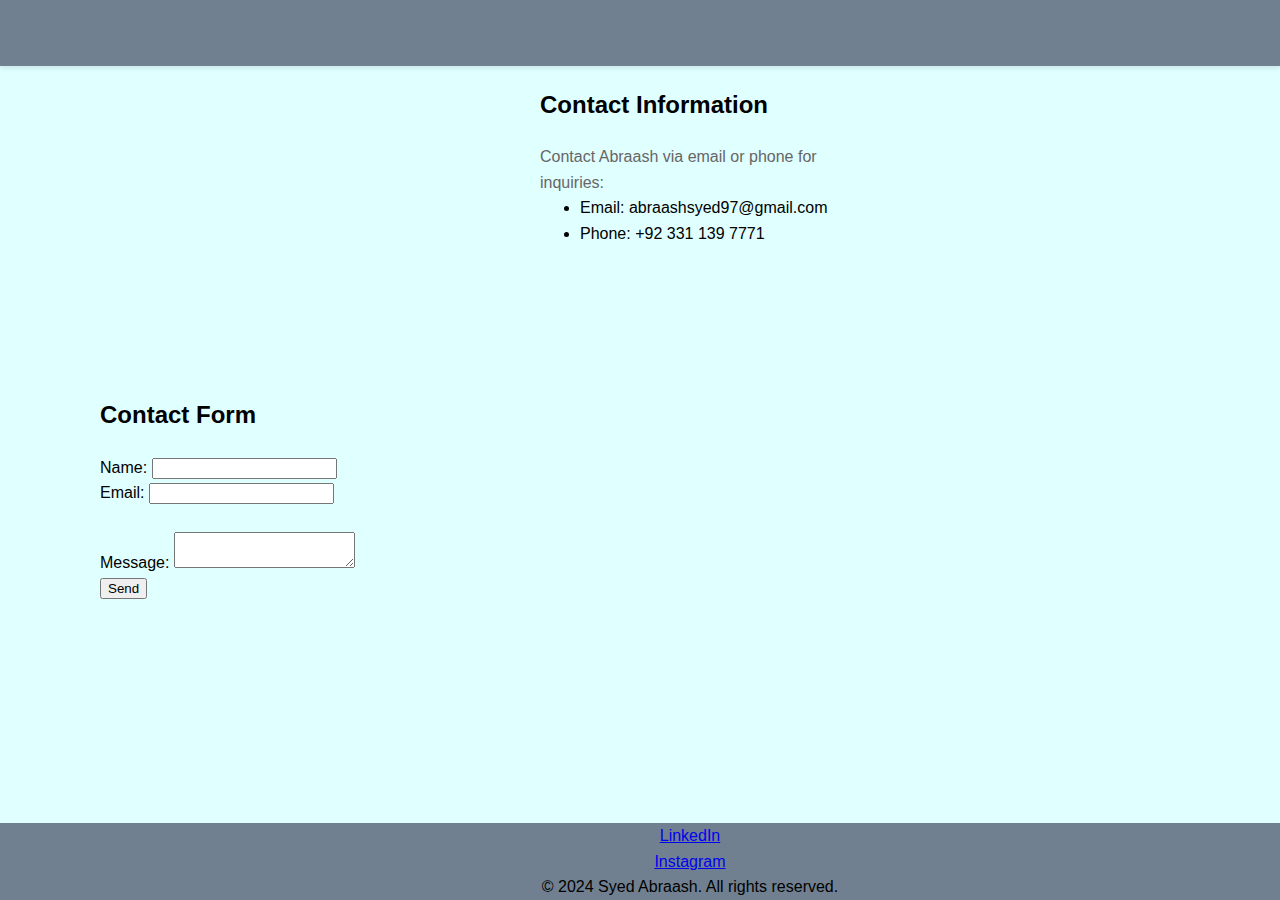
<file: contact.html>
<!DOCTYPE html>
<html lang="en">
<head>
    <meta charset="UTF-8">
    <meta name="viewport" content="width=device-width, initial-scale=1.0">
    <title>Syed Abraash's Portfolio - Contact</title>
    <link rel="stylesheet" href="styles.css">
</head>
<body>
    <header>
        <div class="header">
            <nav>
                <ul>
                    <li><a href="index.html">Home</a></li>
                    <li><a href="hobbies.html">Hobbies</a></li>
                    <li><a href="contact.html">Contact</a></li>
                </ul>
            </nav>
        </div>
    </header>

    <main>
        <section id="contact-info">
            <div class="container">
                <h2>Contact Information</h2>
                <p>Contact Abraash via email or phone for inquiries:</p>
                <ul>
                    <li>Email: abraashsyed97@gmail.com</li>
                    <li>Phone: +92 331 139 7771</li>
                </ul>
            </div>
        </section>

        <section id="contact-form">
            <div class="container">
                <h2>Contact Form</h2>
                <form action="#">
                    <label for="name">Name:</label>
                    <input type="text" id="name" name="name" required><br>
                    <label for="email">Email:</label>
                    <input type="email" id="email" name="email" required><br><br>
                    <label for="message">Message:</label>
                    <textarea id="message" name="message" required></textarea>
                    <button type="submit">Send</button>
                </form>
            </div>
        </section>
    </main>

    <footer>
        <div class="container">
                <p><a href="https://www.linkedin.com/in/syedabraash/">LinkedIn</a></p>
                <p><a href="https://www.instagram.com">Instagram</a></p>
                <p>&copy; 2024 Syed Abraash. All rights reserved.</p>
        </div>
    </footer>
</body>
</html>
</file>
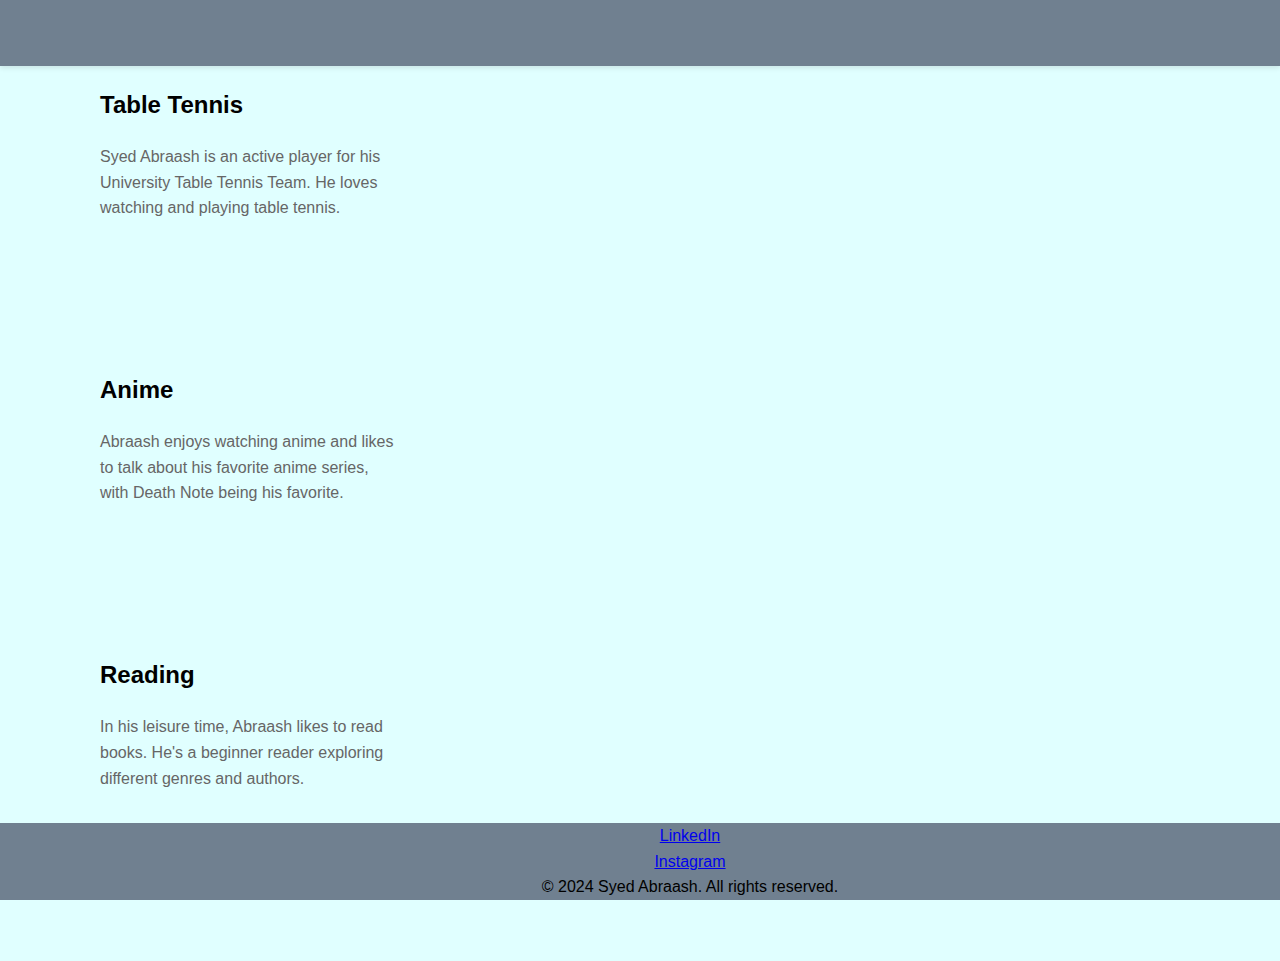
<file: hobbies.html>
<!DOCTYPE html>
<html lang="en">
<head>
    <meta charset="UTF-8">
    <meta name="viewport" content="width=device-width, initial-scale=1.0">
    <title>Syed Abraash's Portfolio - Hobbies</title>
    <link rel="stylesheet" href="styles.css">
</head>
<body>
    <header>
        <div class="header">
            <nav>
                <ul>
                    <li><a href="index.html">Home</a></li>
                    <li><a href="hobbies.html">Hobbies</a></li>
                    <li><a href="contact.html">Contact</a></li>
                </ul>
            </nav>
        </div>
    </header>

    <main>
        <section id="table-tennis">
            <div class="container">
                <h2>Table Tennis</h2>
                <p>Syed Abraash is an active player for his University Table Tennis Team. He loves watching and playing table tennis.</p>
            </div>
        </section>

        <section id="anime">
            <div class="container">
                <h2>Anime</h2>
                <p>Abraash enjoys watching anime and likes to talk about his favorite anime series, with Death Note being his favorite.</p>
            </div>
        </section>

        <section id="reading">
            <div class="container">
                <h2>Reading</h2>
                <p>In his leisure time, Abraash likes to read books. He's a beginner reader exploring different genres and authors.</p>
            </div>
        </section>
    </main>

    <footer>
        <div class="container">
                <p><a href="https://www.linkedin.com/in/syedabraash/">LinkedIn</a></p>
                <p><a href="https://www.instagram.com">Instagram</a></p>
                <p>&copy; 2024 Syed Abraash. All rights reserved.</p>
        </div>
    </footer>
</body>
</html>
</file>
<file: styles.css>
* {
    margin: auto;
    padding: auto;
}

body {
    font-family:'Gill Sans', 'Gill Sans MT', Calibri, 'Trebuchet MS', sans-serif; 
    line-height: 1.6;
    background-color: lightcyan;
}

.header {
    width: 1800px;
    margin: auto;
    text-align: right;
}

.home{
    width: 600px;
    display: inline-block;
    padding-left: 100px;
    padding-top: -100px;
}

.image {
    display: inline-block;
    width: 300px;
    padding-left: 600px;
    
}

.container {
    width: 300px;
    padding-left: 100px;
    display: inline-block;
}

#contact-info{
    display: grid;
    width: 0 auto;
}

header {
    background-color: slategray;
    color: white;
    padding: 20px 0;
    box-shadow: 0 2px 5px rgba(0, 0, 0, 0.1);
}

nav ul {
    list-style-type: none;
}

nav ul li {
    display: inline;
    margin-right: 20px;
}

nav a {
    text-decoration: none;
    color: black;
    transition: color 0.3s ease;
}

nav a:hover {
    color: #ff0000;
}

main {
    padding: 20px 0;
}

section {
    margin-bottom: 150px;
}

section h2 {
    color: #000;
    margin-bottom: 20px;
}

section p {
    color: #666;
    line-height: 1.6;
}

footer {
    background-color: slategray;
    color: black;
    text-align: center;
    padding: 0% 0;
    position: fixed;
    bottom: 0;
    width: 100%;
}
</file>
